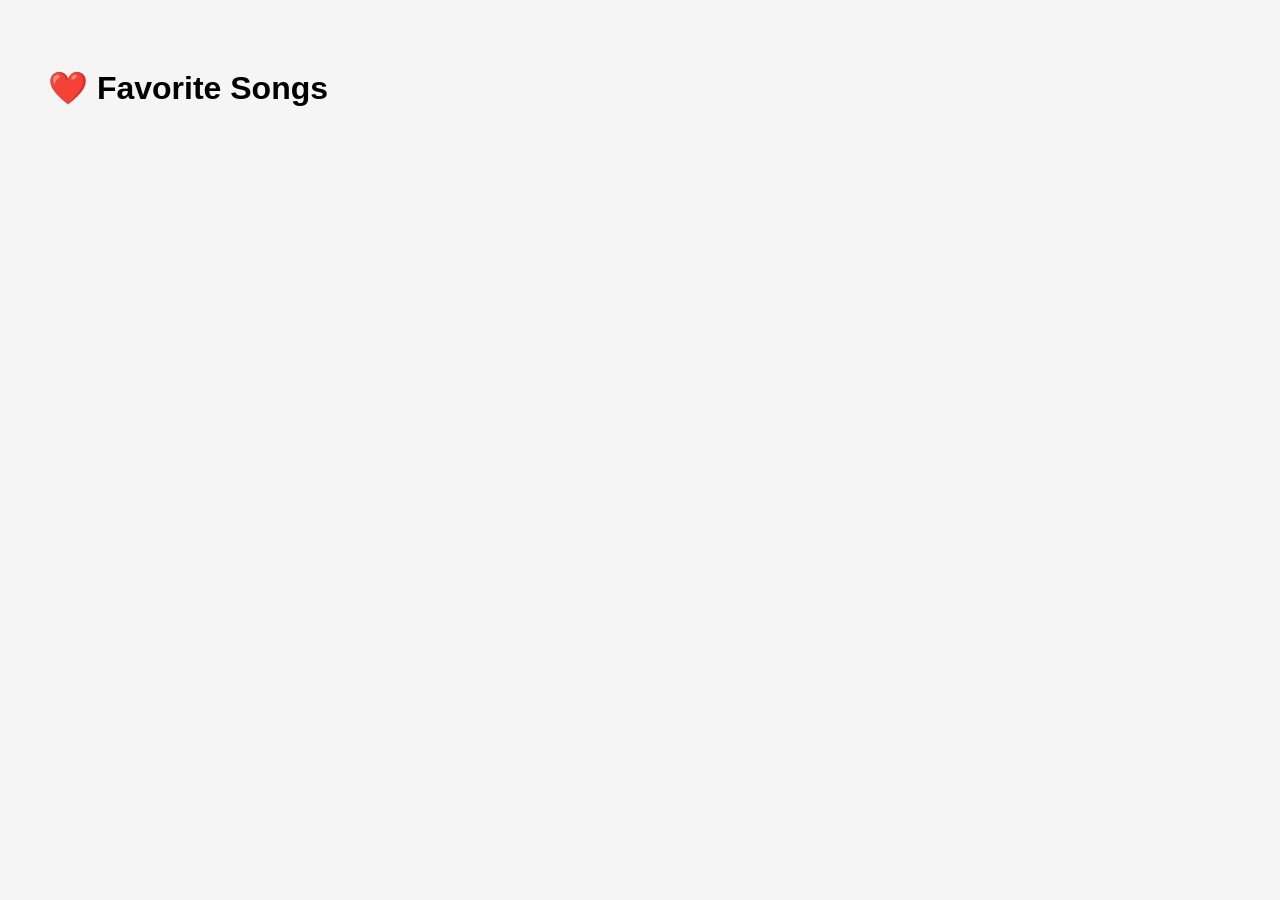
<file: fav.html>
<!DOCTYPE html>
<html>

<head>

<title>Favorites</title>

<style>

body{

font-family:Arial;

padding:40px;

background:#f5f5f5;

}

li{

margin:15px;

font-size:20px;

}

</style>

</head>

<body>

<h1>❤️ Favorite Songs</h1>

<ul id="list"></ul>

<script>

const favs=JSON.parse(localStorage.getItem("favorites")) || [];

const list=document.getElementById("list");

favs.forEach(song=>{

const li=document.createElement("li");

li.innerText=song;

list.appendChild(li);

});

</script>

</body>

</html>
</file>
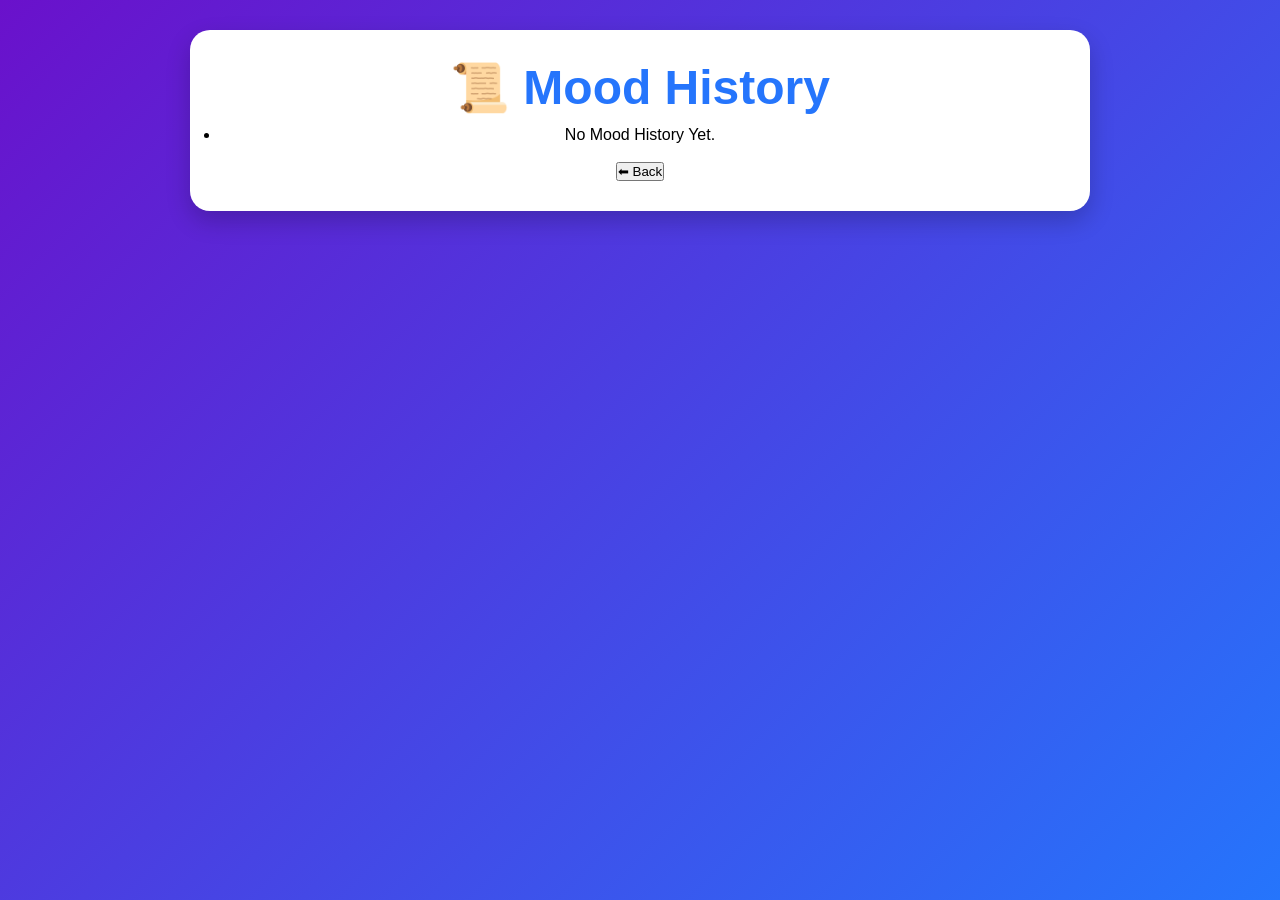
<file: history.html>
<!DOCTYPE html>
<html lang="en">

<head>

<meta charset="UTF-8">

<title>Mood History</title>

<link rel="stylesheet" href="style.css">

</head>

<body>

<div class="container">

<h1>📜 Mood History</h1>

<ul id="historyList"></ul>

<br>

<a href="index.html">

<button>⬅ Back</button>

</a>

</div>

<script>

let history =
JSON.parse(localStorage.getItem("history")) || [];

const list =
document.getElementById("historyList");

if(history.length==0){

list.innerHTML="<li>No Mood History Yet.</li>";

}

history.forEach(mood=>{

const li=document.createElement("li");

li.innerHTML="😊 "+mood;

list.appendChild(li);

});

</script>

</body>

</html>
</file>
<file: style.css>
/* ===========================
   RESET
=========================== */

*{
    margin:0;
    padding:0;
    box-sizing:border-box;
}

/* ===========================
   BODY
=========================== */

body{
    font-family:Arial, Helvetica, sans-serif;
    background:linear-gradient(135deg,#6a11cb,#2575fc);
    min-height:100vh;
    display:flex;
    justify-content:center;
    align-items:flex-start;
    padding:30px;
}

/* ===========================
   CONTAINER
=========================== */

.container{
    width:90%;
    max-width:900px;
    background:#fff;
    border-radius:20px;
    padding:30px;
    text-align:center;
    box-shadow:0 10px 25px rgba(0,0,0,.2);
}

/* ===========================
   HEADING
=========================== */

h1{
    font-size:48px;
    color:#2575fc;
    margin-bottom:10px;
}

.subtitle{
    font-size:20px;
    color:#555;
    margin-bottom:25px;
}

/* ===========================
   THEME BUTTON
=========================== */

#themeBtn{
    margin-bottom:25px;
    padding:12px 25px;
    border:none;
    border-radius:30px;
    background:#333;
    color:#fff;
    cursor:pointer;
    font-size:16px;
}

#themeBtn:hover{
    background:#111;
}

/* ===========================
   MOOD SECTION
=========================== */

.mood-section{
    margin-top:20px;
}

.mood-section h2{
    margin-bottom:20px;
}

/* ===========================
   INPUT
=========================== */

#moodInput{
    width:60%;
    padding:15px;
    border:2px solid #2575fc;
    border-radius:30px;
    font-size:18px;
}

/* ===========================
   BUTTONS
=========================== */

#findMood,
#voiceBtn,
#searchBtn{

    padding:14px 24px;
    border:none;
    border-radius:30px;
    background:#2575fc;
    color:white;
    cursor:pointer;
    font-size:17px;
    margin:10px 5px;
    transition:.3s;
}

#findMood:hover,
#voiceBtn:hover,
#searchBtn:hover{

    background:#6a11cb;

}

/* ===========================
   SEARCH
=========================== */

#searchSong{

    width:70%;
    padding:15px;
    border:2px solid #2575fc;
    border-radius:12px;
    font-size:18px;
}

/* ===========================
   MOOD BUTTONS
=========================== */

.mood-buttons{

    display:flex;
    justify-content:center;
    flex-wrap:wrap;
    gap:15px;
    margin-top:20px;
}

.mood-buttons button{

    padding:12px 24px;
    border:none;
    border-radius:30px;
    background:#2575fc;
    color:white;
    cursor:pointer;
    font-size:18px;
    transition:.3s;
}

.mood-buttons button:hover{

    background:#6a11cb;
    transform:scale(1.05);

}

/* ===========================
   CARD
=========================== */

.card{

    width:100%;
    background:#f5f5f5;
    border-radius:15px;
    padding:25px;
    margin-top:25px;
    box-shadow:0 5px 10px rgba(0,0,0,.1);

}

.card h2{

    color:#2575fc;
    margin-bottom:20px;

}

/* ===========================
   SONG LIST
=========================== */

#songList{

    list-style:none;
}

#songList li{

    font-size:18px;
    padding:8px;
}

/* ===========================
   QUOTE
=========================== */

#quote{

    font-size:20px;
    color:#444;
    font-style:italic;
}

/* ===========================
   WALLPAPER
=========================== */

#wallpaper{

    width:100%;
    height:250px;
    object-fit:cover;
    border-radius:15px;
    margin-top:15px;
}

/* ===========================
   DARK MODE
=========================== */

.dark{

    background:#111;
}

.dark .container{

    background:#222;
    color:white;
}

.dark .card{

    background:#333;
}

.dark .subtitle{

    color:#ddd;
}

.dark #quote{

    color:white;
}

/* ===========================
   RESPONSIVE
=========================== */

@media(max-width:768px){

    h1{

        font-size:36px;

    }

    .subtitle{

        font-size:18px;

    }

    #moodInput,
    #searchSong{

        width:100%;

    }

    #findMood,
    #voiceBtn,
    #searchBtn{

        width:100%;
    }

    .mood-buttons{

        flex-direction:column;
        align-items:center;

    }

    .mood-buttons button{

        width:220px;

    }

    #wallpaper{

        height:180px;

    }
    #favoritePage{
    margin:15px;
    padding:12px 25px;
    border:none;
    border-radius:30px;
    background:#ff4081;
    color:white;
    font-size:18px;
    cursor:pointer;
    transition:.3s;
}

#favoritePage:hover{
    background:#d81b60;
}
#historyBtn{

padding:12px 25px;

border:none;

border-radius:30px;

background:#28a745;

color:white;

cursor:pointer;

margin:10px;

font-size:18px;

transition:.3s;

}

#historyBtn:hover{

background:#1e7e34;

}
}
</file>
